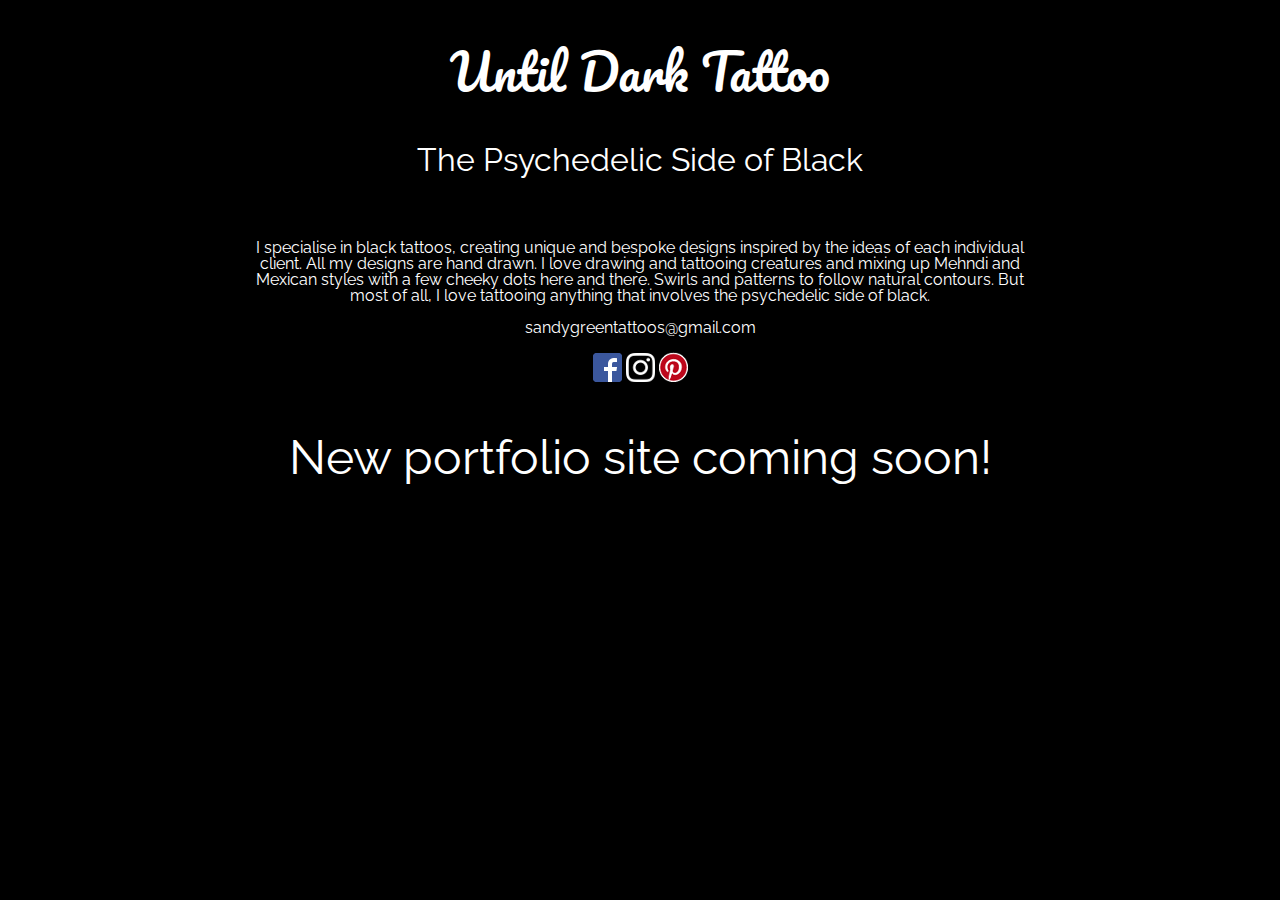
<file: index.html>
<!DOCTYPE html>
<html>
    <head>
        <meta charset="utf-8">
        <title>Until Dark Tattoo</title>
        <meta name="viewport" content="width=device-width, initial-scale=1.0">
        <meta name="keywords" content='tattoo, mehndi,dotwork,tattooist'>
        <meta name="author" content="Sandy Green">
        <meta name="description" content="The psychedelic side of black">
        <link href="https://fonts.googleapis.com/css?family=Raleway" rel="stylesheet">
        <link href="https://fonts.googleapis.com/css?family=Pacifico" rel="stylesheet">
        <link rel="stylesheet" type="text/css" href="static/css/styles.css" />
        <!-- <link rel="stylesheet" type="text/css" media="screen and (min-width: 800px)" href="static/css/800.css" />
        <link rel="stylesheet" type="text/css" media="screen and (max-width: 799px)" href="static/css/799.css" /> -->
    </head>
    <body>
        <h1>Until Dark Tattoo</h1>
        <h2>The Psychedelic Side of Black</h2>
        <div class="intro">
            <p>I specialise in black tattoos, creating unique and bespoke designs inspired by the ideas of each individual client.

            All my designs are hand drawn. I love drawing and tattooing creatures and mixing up Mehndi and Mexican styles with a few cheeky dots here and there. Swirls and patterns to follow natural contours.
            
            But most of all, I love tattooing anything that involves the psychedelic side of black.</p>
            
            <p class="contactEmail">&#115;&#097;&#110;&#100;&#121;&#103;&#114;&#101;&#101;&#110;&#116;&#097;&#116;&#116;&#111;&#111;&#115;&#064;&#103;&#109;&#097;&#105;&#108;&#046;&#099;&#111;&#109;</p>
            <span class="socials">
            <a href="https://www.facebook.com/SandyGreenTattoos/"><img class="icon" src="static/images/FB-f-Logo__blue_29.png" alt="facebook link" /></a>
            <a href="https://www.instagram.com/hurricanegreen/"><img class="icon" src="static/images/glyph-logo_May2016_white.png" alt="instagram link" /></a>
            <a href="https://www.pinterest.com/sandygreen666/_created"><img class="icon" src="static/images/Pinterest-badge-29px.png" alt="pinterest link" /></a></div>
            </span>    

            <div class="comingSoon">New portfolio site coming soon!</div>
        </body>
</html>
</file>
<file: static/css/styles.css>
@import url("reset.css");

html, body {
    background-color: black;
    color: white;
    font-family: 'Raleway', sans-serif;
}

h1 {
    font-family: 'Pacifico', cursive;
    font-size: 3em;
    margin: 1em;
    text-align: center;
}

h2 {
    font-size: 2em;
    margin: 1em 0 2em 0;
    text-align: center;
}

.intro {
    align-items: center;
    display: flex;
    flex-direction: column;
    margin: 1em 20%;
    text-align: center;
    width: 60%;
}

.contactEmail {
    margin: 1em;
}

.comingSoon {
    font-size: 3em;
    margin: 1em 20%;
    text-align: center;
    width: 60%;
}
</file>
